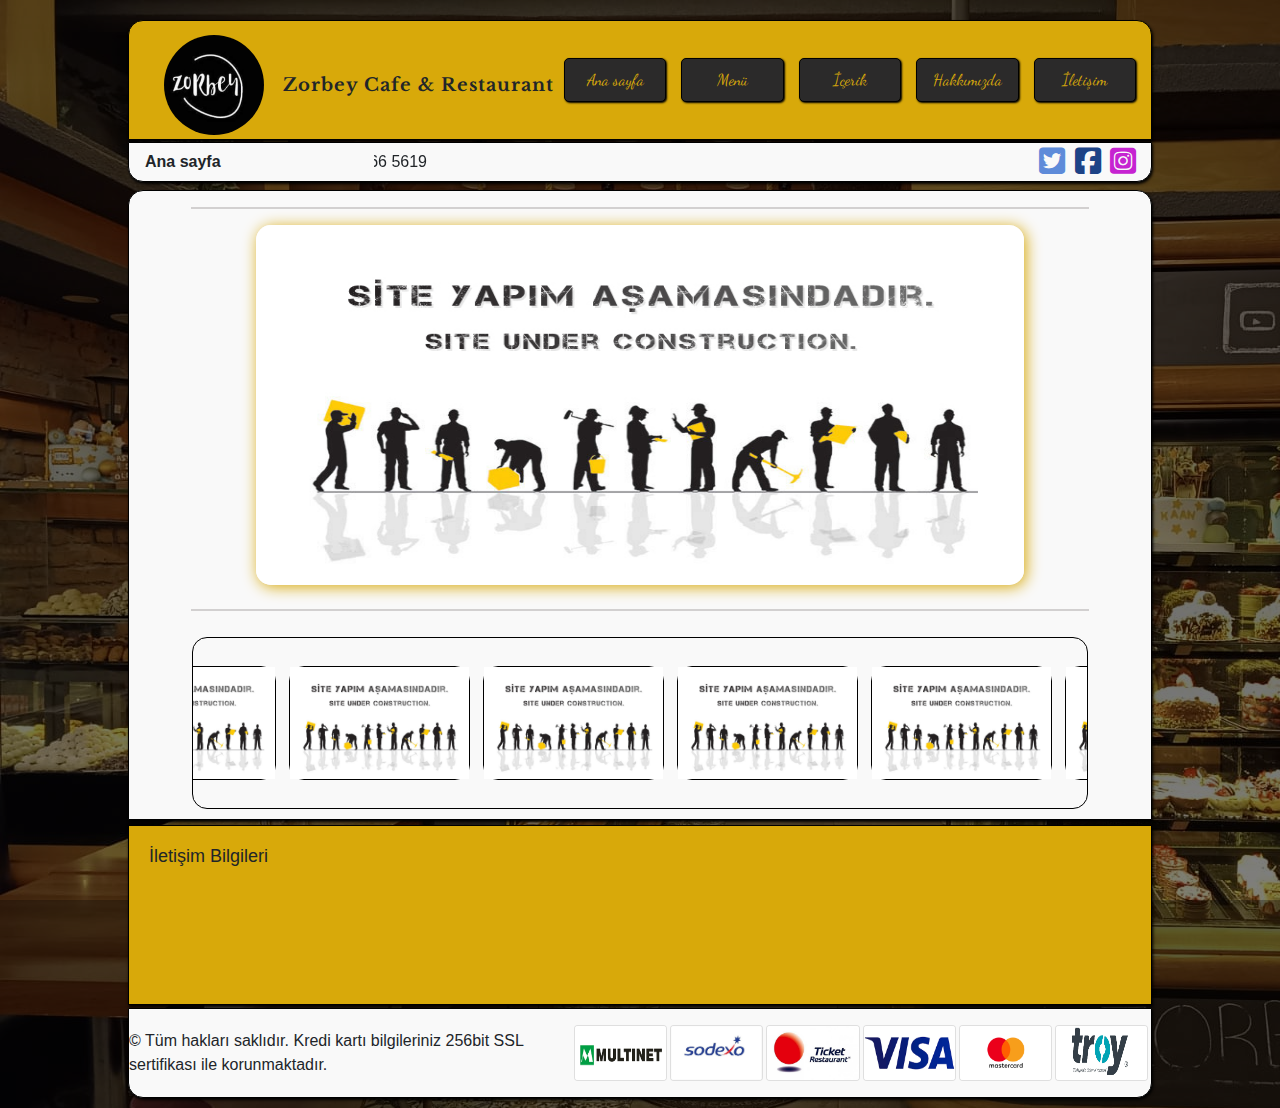
<file: index.html>
<!DOCTYPE html>
<html lang="tr">

<head>
    <meta charset="UTF-8">
    <meta name="viewport" content="width=device-width, initial-scale=1.0">
    
    <link rel="preconnect" href="https://fonts.googleapis.com">
    <link rel="preconnect" href="https://fonts.gstatic.com" crossorigin>
    <link href="https://fonts.googleapis.com/css2?family=Dancing+Script:wght@600&family=Libre+Baskerville:ital@1&display=swap" rel="stylesheet">
    <link rel="stylesheet" href="style.css">
    <link rel="preconnect" href="https://fonts.googleapis.com">
    <link rel="preconnect" href="https://fonts.gstatic.com" crossorigin>
    <link href="https://fonts.googleapis.com/css2?family=Dancing+Script:wght@600&display=swap" rel="stylesheet">
    <link rel="stylesheet" href="https://cdn.jsdelivr.net/npm/bootstrap@4.3.1/dist/css/bootstrap.min.css"
        integrity="sha384-ggOyR0iXCbMQv3Xipma34MD+dH/1fQ784/j6cY/iJTQUOhcWr7x9JvoRxT2MZw1T" crossorigin="anonymous">
    <link rel="stylesheet" href="https://cdnjs.cloudflare.com/ajax/libs/font-awesome/6.4.0/css/all.min.css">
    <link rel="icon" href="img/logo.jpeg">
    <title>Zorbey Cafe & Restaurant</title>
</head>

<body>

    <div class="main">
        <div class="contain">
            <div class="banner">
                <div class="logo"> <img id="logo" src="img/logo.jpeg" alt="Zorbey Logo"> </div>
            <div class="businessN" style="text-align: center;">
                <span class="businessN">
                    <b>Zorbey Cafe
                        & 
                        Restaurant</b> </span>
            </div>
            </div>
            

            <nav>

                <ul>
                    <li><a href="index.html">Ana sayfa</a></li>
                    <li><a href="menu.html">Menü</a></li>
                    <li><a href="#">İçerik</a></li>
                    <li><a href="hakkimizda.html">Hakkımızda</a></li>
                    <li><a href="iletişim.html">İletişim</a></li>
                </ul>
            </nav>
        </div>
        <div class="info"> <span class="ml-3 infoText"><b>Ana sayfa</b></span>

            <marquee behavior="scroll" direction="right" id="num">Sipariş Hattı: 0216 566 5619</marquee>
            <div class="socialMedia">
                <a href=""><i class="fa-brands fa-square-twitter icons" style="color: #5e8bd9;"></i></a>
                <a href="https://www.facebook.com/zorbeycafe?mibextid=LQQJ4d"><i class="fa-brands fa-square-facebook icons" style="color: #1d4387;"></i></a>
                <a href="https://www.instagram.com/zorbeycafe/"><i class="fa-brands fa-square-instagram icons"
                        style="color: #c623d1;"></i></a>

            </div>

        </div>
        <div class="sections">

            <hr class="secHr">
            <div class="imgs">
                <img id="imgSec" src="img/yapim.jpg" alt="Resim 1">

            </div>
            <hr class="mt-4 secHr">
            <div class="highlights">
                <h5>Öne Çıkanlar</h5>
                <div class="box">
                    <img src="img/yapim.jpg" alt="" class="show">
                </div>
                <div class="box">
                    <img src="img/yapim.jpg" alt="" class="show">
                </div>
                <div class="box">
                    <img src="img/yapim.jpg" alt="" class="show">
                </div>
                <div class="box">
                    <img src="img/yapim.jpg" alt="" class="show">
                </div>
                <div class="box">
                    <img src="img/yapim.jpg" alt="" class="show">
                </div>
                <div class="box">
                    <img src="img/yapim.jpg" alt="" class="show">
                </div>
            </div>
        </div>


        <footer>
            <div class="contact">
                <div id="iletisim">
                    <h6 class="tt">İletişim Bilgileri <span class="caption">daha fazla bilgi için tıklayınız...</span>
                    </h6>

                </div>
            </div>
            <div class="card-info alt">
                <span class="mr-4 cardLisans">© Tüm hakları saklıdır. Kredi kartı bilgileriniz 256bit SSL sertifikası
                    ile
                    korunmaktadır.</span>
                <img src="card/multinet.png" alt="Multinet Yemek K." class="card">
                <img src="card/sodexo.jpg" alt="Sodexo Yemek K." class="card">
                <img src="card/ticket.jpg" alt="Ticket Yemek K." class="card">
                <img src="card/visa.png.webp" alt="Ticket Yemek K." class="card">
                <img src="card/mastercard.webp" alt="Ticket Yemek K." class="card">
                <img src="card/Troy-Logo-01.jpg" alt="Ticket Yemek K." class="card">

            </div>
        </footer>
    </div>
</body>
<script src="anasayfa.js"></script>
<script src="responsİnfo.js"></script>

</html>
</file>
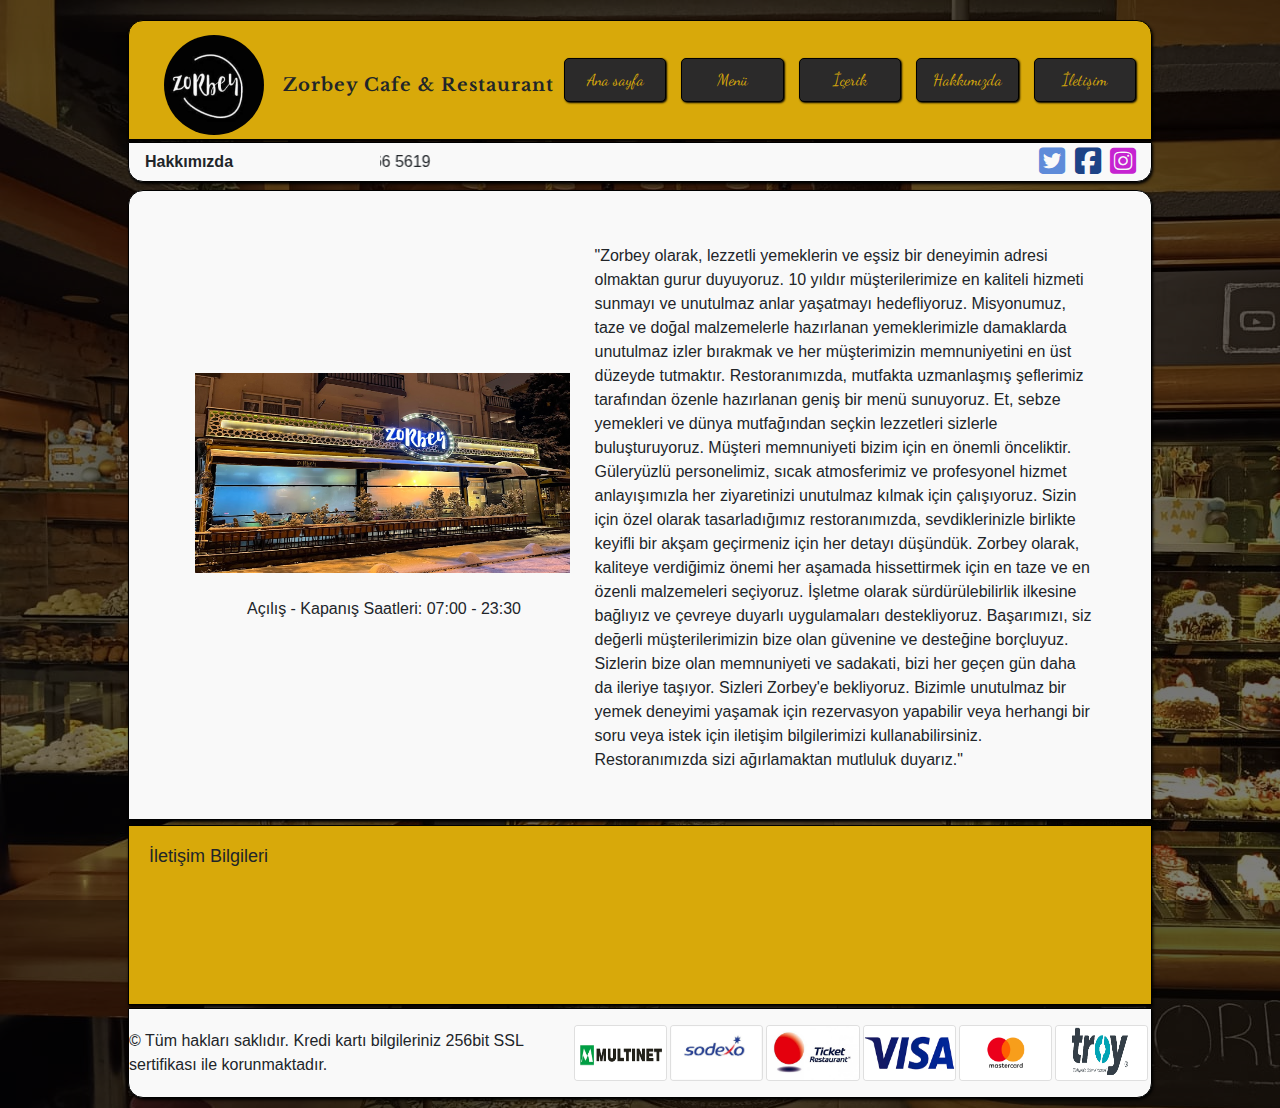
<file: hakkimizda.html>
<!DOCTYPE html>
<html lang="tr">

<head>
    <meta charset="UTF-8">
    <meta name="viewport" content="width=device-width, initial-scale=1.0">
    <link rel="preconnect" href="https://fonts.googleapis.com">
    <link rel="preconnect" href="https://fonts.gstatic.com" crossorigin>
    <link href="https://fonts.googleapis.com/css2?family=Dancing+Script:wght@600&family=Libre+Baskerville:ital@1&display=swap" rel="stylesheet">
    <link rel="stylesheet" href="style.css">
    <link rel="preconnect" href="https://fonts.googleapis.com">
    <link rel="preconnect" href="https://fonts.gstatic.com" crossorigin>
    <link href="https://fonts.googleapis.com/css2?family=Dancing+Script:wght@600&display=swap" rel="stylesheet">
    <link rel="stylesheet" href="https://cdn.jsdelivr.net/npm/bootstrap@4.3.1/dist/css/bootstrap.min.css"
        integrity="sha384-ggOyR0iXCbMQv3Xipma34MD+dH/1fQ784/j6cY/iJTQUOhcWr7x9JvoRxT2MZw1T" crossorigin="anonymous">
    <link rel="stylesheet" href="https://cdnjs.cloudflare.com/ajax/libs/font-awesome/6.4.0/css/all.min.css">
    <link rel="icon" href="img/logo.jpeg">
    <title>Hakkımızda</title>
</head>

<body>
    <div class="main">
        <div class="contain">
            <div class="banner">
                <div class="logo"> <img id="logo" src="img/logo.jpeg" alt="Zorbey Logo"> </div>
                <div class="businessN" style="text-align: center;">
                    <span class="businessN">
                        <b>Zorbey Cafe
                            &
                            Restaurant</b> </span>
                </div>
            </div>

            <nav>

                <ul>
                    <li><a href="index.html">Ana sayfa</a></li>
                    <li><a href="menu.html">Menü</a></li>
                    <li><a href="#">İçerik</a></li>
                    <li><a href="hakkimizda.html">Hakkımızda</a></li>
                    <li><a href="iletişim.html">İletişim</a></li>
                </ul>
            </nav>
        </div>
        <div class="info"> <span class="ml-3 infoText"><b>Hakkımızda</b></span>

            <marquee behavior="scroll" direction="right" id="num">Sipariş Hattı: 0216 566 5619</marquee>
            <div class="socialMedia">
                <a href=""><i class="fa-brands fa-square-twitter icons" style="color: #5e8bd9;"></i></a>
                <a href="https://www.facebook.com/zorbeycafe?mibextid=LQQJ4d"><i class="fa-brands fa-square-facebook icons" style="color: #1d4387;"></i></a>
                <a href="https://www.instagram.com/zorbeycafe/"><i class="fa-brands fa-square-instagram icons"
                        style="color: #c623d1;"></i></a>

            </div>

        </div>
        <div class="sections">
            <div class="aboutTextD" style=" display: flex;
            align-items: flex-start;">
                <div class="ll" style="display: flex;flex-direction: column;">
                    <div class="aboutImg ml-3 mb-4 ">
                        <img class="aboutImg" src="img/bahçe2.png" alt="">
                    </div>
                    <p class="bussInf text-center">Açılış - Kapanış Saatleri: 07:00 - 23:30</p>
                </div>
<hr class="secHrs mt-4">
                <p class="aboutText">
                    "Zorbey olarak, lezzetli yemeklerin ve eşsiz bir deneyimin adresi olmaktan gurur duyuyoruz. 10
                    yıldır müşterilerimize en kaliteli hizmeti sunmayı ve unutulmaz anlar yaşatmayı hedefliyoruz.

                    Misyonumuz, taze ve doğal malzemelerle hazırlanan yemeklerimizle damaklarda unutulmaz izler bırakmak
                    ve her müşterimizin memnuniyetini en üst düzeyde tutmaktır. Restoranımızda, mutfakta uzmanlaşmış
                    şeflerimiz tarafından özenle hazırlanan geniş bir menü sunuyoruz. Et, sebze yemekleri ve dünya
                    mutfağından seçkin lezzetleri sizlerle buluşturuyoruz.

                    Müşteri memnuniyeti bizim için en önemli önceliktir. Güleryüzlü personelimiz, sıcak atmosferimiz ve
                    profesyonel hizmet anlayışımızla her ziyaretinizi unutulmaz kılmak için çalışıyoruz. Sizin için özel
                    olarak tasarladığımız restoranımızda, sevdiklerinizle birlikte keyifli bir akşam geçirmeniz için her
                    detayı düşündük.

                    Zorbey olarak, kaliteye verdiğimiz önemi her aşamada hissettirmek için en taze ve en özenli
                    malzemeleri seçiyoruz. İşletme olarak sürdürülebilirlik ilkesine bağlıyız ve çevreye duyarlı
                    uygulamaları destekliyoruz.

                    Başarımızı, siz değerli müşterilerimizin bize olan güvenine ve desteğine borçluyuz. Sizlerin bize
                    olan memnuniyeti ve sadakati, bizi her geçen gün daha da ileriye taşıyor.

                    Sizleri Zorbey'e bekliyoruz. Bizimle unutulmaz bir yemek deneyimi yaşamak için rezervasyon yapabilir
                    veya herhangi bir soru veya istek için iletişim bilgilerimizi kullanabilirsiniz. Restoranımızda sizi
                    ağırlamaktan mutluluk duyarız."
                </p>
                <hr class="secHrs mt-1">
            </div>
        </div>


        <footer>
            <div class="contact">
                <div id="iletisim">
                    <h6 class="tt">İletişim Bilgileri <span class="caption">daha fazla bilgi için tıklayınız...</span>
                    </h6>
                </div>
            </div>
            <div class="card-info">
                <span class="mr-4 cardLisans">© Tüm hakları saklıdır. Kredi kartı bilgileriniz 256bit SSL sertifikası ile korunmaktadır.</span>
                <img src="card/multinet.png" alt="Multinet Yemek K." class="card">
                <img src="card/sodexo.jpg" alt="Sodexo Yemek K." class="card">
                <img src="card/ticket.jpg" alt="Ticket Yemek K." class="card">
                <img src="card/visa.png.webp" alt="Ticket Yemek K." class="card">
                <img src="card/mastercard.webp" alt="Ticket Yemek K." class="card">
                <img src="card/Troy-Logo-01.jpg" alt="Ticket Yemek K." class="card">

            </div>
        </footer>
    </div>

</body>
<script src="responsİnfo.js"></script>

</html>
</file>
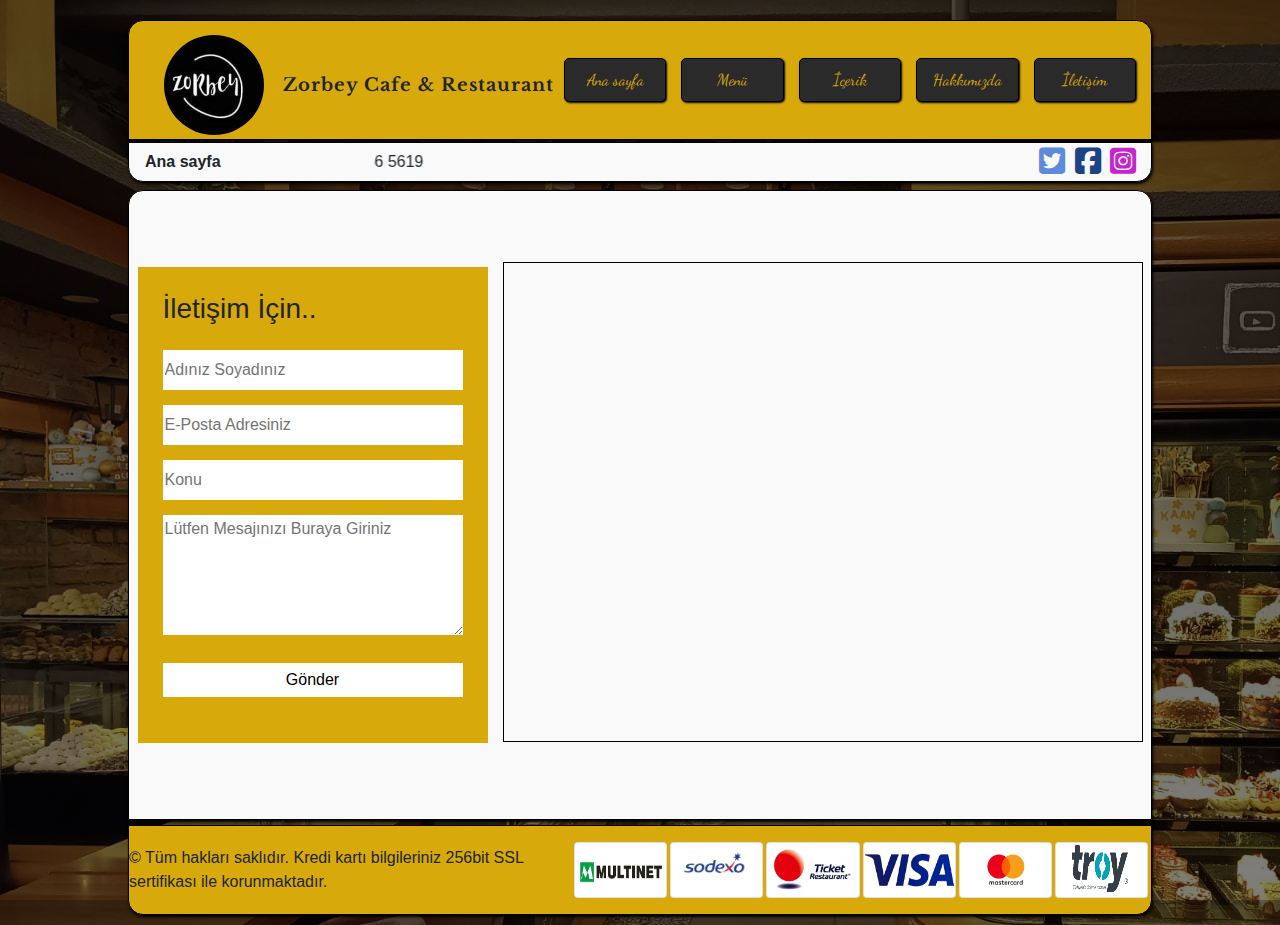
<file: iletişim.html>
<!DOCTYPE html>
<html lang="en">
<head>
    <meta charset="UTF-8">
    <meta name="viewport" content="width=device-width, initial-scale=1.0">
    <link rel="preconnect" href="https://fonts.googleapis.com">
    <link rel="preconnect" href="https://fonts.gstatic.com" crossorigin>
    <link href="https://fonts.googleapis.com/css2?family=Dancing+Script:wght@600&family=Libre+Baskerville:ital@1&display=swap" rel="stylesheet">
    <link rel="stylesheet" href="style.css">
    <link rel="preconnect" href="https://fonts.googleapis.com">
    <link rel="preconnect" href="https://fonts.gstatic.com" crossorigin>
    <link href="https://fonts.googleapis.com/css2?family=Dancing+Script:wght@600&display=swap" rel="stylesheet">
    <link rel="stylesheet" href="https://cdn.jsdelivr.net/npm/bootstrap@4.3.1/dist/css/bootstrap.min.css"
        integrity="sha384-ggOyR0iXCbMQv3Xipma34MD+dH/1fQ784/j6cY/iJTQUOhcWr7x9JvoRxT2MZw1T" crossorigin="anonymous">
    <link rel="stylesheet" href="https://cdnjs.cloudflare.com/ajax/libs/font-awesome/6.4.0/css/all.min.css">
    <link rel="icon" href="img/logo.jpeg">
    <title>Zorbey İletişim</title>
</head>
<body>
    <div class="main">
        <div class="contain">
            <div class="banner">
                <div class="logo"> <img id="logo" src="img/logo.jpeg" alt="Zorbey Logo"> </div>
            <div class="businessN" style="text-align: center;">
                <span class="businessN">
                    <b>Zorbey Cafe
                        & 
                        Restaurant</b> </span>
            </div>
            </div>
            

            <nav>

                <ul>
                    <li><a href="index.html">Ana sayfa</a></li>
                    <li><a href="menu.html">Menü</a></li>
                    <li><a href="#">İçerik</a></li>
                    <li><a href="hakkimizda.html">Hakkımızda</a></li>
                    <li><a href="iletişim.html">İletişim</a></li>
                </ul>
            </nav>
        </div>
        <div class="info"> <span class="ml-3 infoText"><b>Ana sayfa</b></span>

            <marquee behavior="scroll" direction="right" id="num">Sipariş Hattı: 0216 566 5619</marquee>
            <div class="socialMedia">
                <a href=""><i class="fa-brands fa-square-twitter icons" style="color: #5e8bd9;"></i></a>
                <a href="https://www.facebook.com/zorbeycafe?mibextid=LQQJ4d"><i class="fa-brands fa-square-facebook icons" style="color: #1d4387;"></i></a>
                <a href="https://www.instagram.com/zorbeycafe/"><i class="fa-brands fa-square-instagram icons"
                        style="color: #c623d1;"></i></a>

            </div>

        </div>
        <div class="sections">

            <div class="miniSec">
<div class="contacts">
<h3 class="mb-4">İletişim İçin..</h3>
<form name="contacts" class="formContact">
<input type="text" placeholder="Adınız Soyadınız">
<input type="email" placeholder="E-Posta Adresiniz">
<input type="text" placeholder="Konu" required>
<textarea name="" id="" rows="10" cols="10" placeholder="Lütfen Mesajınızı Buraya Giriniz " class="mb-2"></textarea>

<button type="submit">Gönder</button>
</form>

</div>
<div class="location">

    <iframe src="https://www.google.com/maps/d/u/0/embed?mid=186E7R-Q5b_ICMONuiya_4SM3Da6IvL8&ehbc=2E312F" width="640" height="480" style="padding: 10px;border: 1px solid black;"></iframe>
</div>
            </div>
            
        </div>


        <footer>
          
            <div class="card-info alt" style="background-color: rgb(216, 169, 10);">
                <span class="mr-4 cardLisans">© Tüm hakları saklıdır. Kredi kartı bilgileriniz 256bit SSL sertifikası
                    ile
                    korunmaktadır.</span>
                <img src="card/multinet.png" alt="Multinet Yemek K." class="card">
                <img src="card/sodexo.jpg" alt="Sodexo Yemek K." class="card">
                <img src="card/ticket.jpg" alt="Ticket Yemek K." class="card">
                <img src="card/visa.png.webp" alt="Ticket Yemek K." class="card">
                <img src="card/mastercard.webp" alt="Ticket Yemek K." class="card">
                <img src="card/Troy-Logo-01.jpg" alt="Ticket Yemek K." class="card">

            </div>
        </footer>
</body>
</html>
</file>
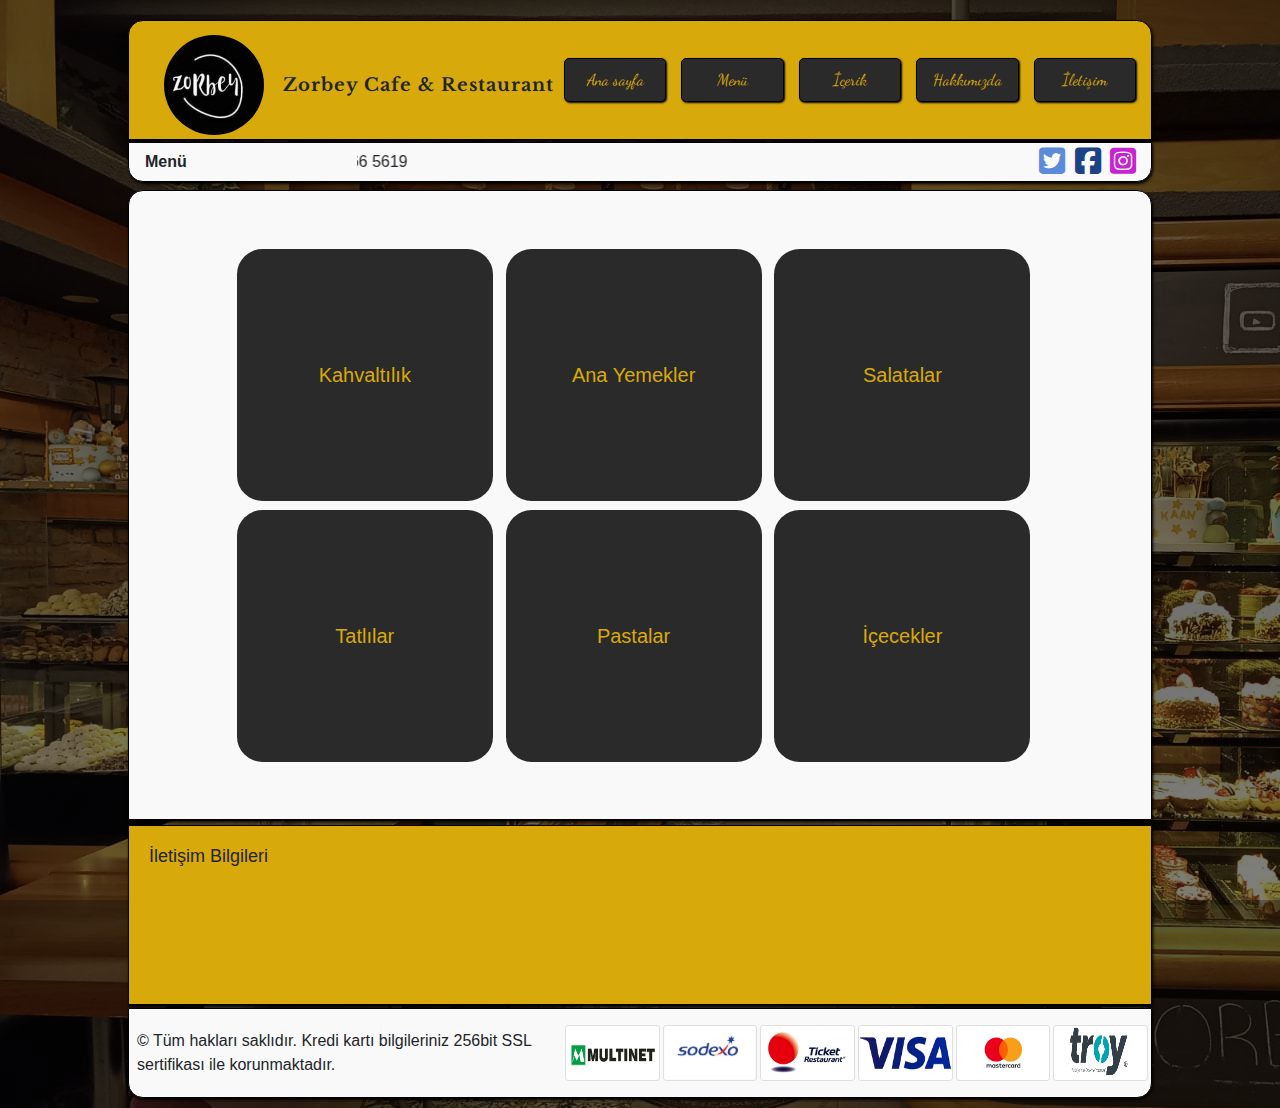
<file: menu.html>
<!DOCTYPE html>
<html lang="tr">
<head>
    <meta charset="UTF-8">
    <meta name="viewport" content="width=device-width, initial-scale=1.0">
    <link rel="preconnect" href="https://fonts.googleapis.com">
<link rel="preconnect" href="https://fonts.gstatic.com" crossorigin>
<link href="https://fonts.googleapis.com/css2?family=Dancing+Script:wght@600&family=Libre+Baskerville:ital@1&display=swap" rel="stylesheet">
    <link rel="stylesheet" href="style.css">
    <link rel="preconnect" href="https://fonts.googleapis.com">
    <link rel="preconnect" href="https://fonts.gstatic.com" crossorigin>
    <link href="https://fonts.googleapis.com/css2?family=Dancing+Script:wght@600&display=swap" rel="stylesheet">
    <link rel="icon" href="img/logo.jpeg">
    <link rel="stylesheet" href="https://cdn.jsdelivr.net/npm/bootstrap@4.3.1/dist/css/bootstrap.min.css"
        integrity="sha384-ggOyR0iXCbMQv3Xipma34MD+dH/1fQ784/j6cY/iJTQUOhcWr7x9JvoRxT2MZw1T" crossorigin="anonymous">
    <link rel="stylesheet" href="https://cdnjs.cloudflare.com/ajax/libs/font-awesome/6.4.0/css/all.min.css">
    <script src="https://code.jquery.com/jquery-3.7.0.min.js" integrity="sha256-2Pmvv0kuTBOenSvLm6bvfBSSHrUJ+3A7x6P5Ebd07/g=" crossorigin="anonymous"></script>
    <title>Hakkımızda</title>
</head>
<body>
    <div class="main">
        <div class="contain">
            <div class="banner">
                 <div class="logo"> <img id="logo" src="img/logo.jpeg" alt="Zorbey Logo"> </div>
            <div class="businessN" style="text-align: center;">
                <span class="businessN">
                    <b>Zorbey Cafe
                        &
                        Restaurant</b> </span>  
            </div>
            </div>
           
            <nav>

                <ul>
                    <li><a href="index.html">Ana sayfa</a></li>
                    <li><a href="menu.html">Menü</a></li>
                    <li><a href="#">İçerik</a></li>
                    <li><a href="hakkimizda.html">Hakkımızda</a></li>
                    <li><a href="#">İletişim</a></li>
                </ul>
            </nav>
        </div>
        <div class="info"> <span class="ml-3 infoText"><b>Menü</b></span>

            <marquee behavior="scroll" direction="right" id="num">Sipariş Hattı: 0216 566 5619</marquee>
            <div class="socialMedia">
                <a href=""><i class="fa-brands fa-square-twitter icons" style="color: #5e8bd9;"></i></a>
                <a href="https://www.facebook.com/zorbeycafe?mibextid=LQQJ4d"><i class="fa-brands fa-square-facebook icons" style="color: #1d4387;"></i></a>
                <a href="https://www.instagram.com/zorbeycafe/"><i class="fa-brands fa-square-instagram icons"
                        style="color: #c623d1;"></i></a>

            </div>

        </div>
       <div class="sections">
      <div class="menu">
        <a href="#" class="menuLink"><div class="menuOptions kahvaltı"><span class="menuText">Kahvaltılık</span></div></a>
        <a href="#" class="menuLink"><div class="menuOptions anayemek"><span class="menuText">Ana Yemekler</span></div></a>
        <a href="#" class="menuLink"><div class="menuOptions salad"><span class="menuText">Salatalar</span></div></a>
        <a href="#" class="menuLink"><div class="menuOptions tatlı"><span class="menuText">Tatlılar</span></div></a>
        <a href="#" class="menuLink"><div class="menuOptions pasta"><span class="menuText">Pastalar</span></div></a>
        <a href="#" class="menuLink"><div class="menuOptions icecek"><span class="menuText">İçecekler</span></div></a>
      </div>
            </div>
        
        <footer>
            <div class="contact">
                <div id="iletisim">
                    <h6 class="tt">İletişim Bilgileri <span class="caption">daha fazla bilgi için tıklayınız...</span></h6>
                </div>
            </div>
            <div class="card-info">
                <span class="ml-2 cardLisans">© Tüm hakları saklıdır. Kredi kartı bilgileriniz 256bit SSL sertifikası ile
                    korunmaktadır.</span>
                <img src="card/multinet.png" alt="Multinet Yemek K." class="card">
                <img src="card/sodexo.jpg" alt="Sodexo Yemek K." class="card">
                <img src="card/ticket.jpg" alt="Ticket Yemek K." class="card">
                <img src="card/visa.png.webp" alt="Ticket Yemek K." class="card">
                <img src="card/mastercard.webp" alt="Ticket Yemek K." class="card">
                <img src="card/Troy-Logo-01.jpg" alt="Ticket Yemek K." class="card">

            </div>
        </footer>
    </div>

</body>
<script src="responsİnfo.js"></script>
</html>
</file>
<file: style.css>
/***** RESET *****/
html, body, div, span, applet, object, iframe, h1, h2, h3, h4, h5, h6, p, blockquote, pre, a, abbr, acronym, address, big, cite, code,del, dfn, em, font, img, ins, kbd, q, s, samp,
small, strike, sub, sup, tt, var, b, u, i, center,dl, dt, dd, ol, ul, li,fieldset, form, label, legend,table, caption, tbody, tfoot, thead, tr {
	margin: 0;
	padding: 0;
	border: 0;
	outline: 0;
	/*font-size: 100%;
	vertical-align: baseline;*/
	
}
html, body {height:100%;}
body {line-height: 1;}
ol, ul {list-style: none;}
blockquote, q {quotes: none;}
blockquote:before, blockquote:after, q:before, q:after {content: '';content: none;}
table {border-collapse: collapse;border-spacing: 0;} 
textarea {overflow:auto;}

/***** RESET *****/


.contain,
.info,
.sections,
footer {
    width: 80vw;
}

body {
    background: linear-gradient(rgba(0,0,0,0.3),transparent),url(./img/tezgah.jpeg);
    width: 100%;
    height: auto;
    display: flex;
    justify-content: center;
    overflow-y: scroll;
    overflow-x: hidden;
    position: relative;
}

body::before {
    content: "";
    position: absolute;
    top: 0;
    left: 0;
    width: 100%;
    height: 100%;
    background-color: rgba(0, 0, 0, 0.5);
    z-index: -1;
}

body::before {
    filter: brightness(0.7);
}

.contain {
    display: flex;
    justify-content: center;
    align-items: center;
    height: 120px;
    margin-top: 20px;
    border: 1px solid black;
    box-shadow: 1px 2px 3px black;
    background-color: rgb(216, 169, 10);
    border-top-left-radius: 15px;
    border-top-right-radius: 15px;
}

.info {
    margin-top: 2px;
    height: 40px;
    border: 1px solid black;
    box-shadow: 1px 2px 3px black;
    background-color: #f9f9f9;
    display: flex;
    align-items: center;
    justify-content: space-between;
    border-bottom-left-radius: 15px;
    border-bottom-right-radius: 15px;
}

.socialMedia {
    margin-right: 10px;
}

.icons {
    font-size: 30px;
    margin-right: 5px;
}

#num {
    width: 75%;
}

nav ul {
    list-style: none;
    display: flex;
}

nav ul li {
    border: 1.5px solid black;
    padding: 9px;
    width: 120px;
    margin-right: 15px;
    display: flex;
    justify-content: center;
    align-items: center;
    border-radius: 5px;
    box-shadow: 1px 1px 2px black;
    margin-top: 15px;
    background-color: rgb(43, 42, 42);
    font-family: 'Dancing Script', cursive;
}

nav ul li:hover {
    background-color: rgb(216, 169, 10);

}

nav ul li a {
    text-decoration: none;
    color: rgb(216, 169, 10);
}

nav ul li:hover a {
    text-decoration: none;
    color: black;
}

#logo {
    width: 100px;
    border-radius: 50%;
    margin-left: 25px;
}

/* section{
    margin-top: 10px;
    height: 65vh;
    border: 1px solid black;
    box-shadow: 1px 2px 3px black;
    background-color: #f9f9f9;
    border-top-left-radius: 15px;
    border-top-right-radius: 15px;
    
} */
.sections {
    margin-top: 10px;
    height: 70vh;
    border: 1px solid black;
    box-shadow: 1px 2px 3px black;
    background-color: #f9f9f9;
    border-top-left-radius: 15px;
    border-top-right-radius: 15px;
    display: flex;
    justify-content: center;
    flex-direction: column;
    border-top-left-radius: 15px;
    border-top-right-radius: 15px;
}

.but {
    border: 0;
    background-color: transparent;
    font-size: 30px;
    margin: 0 10px;
}

.but:focus {
    border: 0;
    outline: 0;
}

.section1 {
    display: flex;
    justify-content: center;
    align-items: center;
    position: relative;
    width: auto;
    border-top-left-radius: 15px;
    border-top-right-radius: 15px;
}

.imgs {
    width: 60vw;
    height: 45vh;
    display: flex;
    align-items: center;
    justify-content: center;
    border-radius: 15px;

}

#imgSec {
    background-size: cover;
    background-position: center;
    width: 60vw;
    height: 40vh;
    border-radius: 15px;
    box-shadow: 2px 2px 15px rgb(216, 169, 10);

}

.circle {
    width: 40px;
    height: 40px;
    border-radius: 50%;
    position: absolute;
    top: 50%;

}

.circle:active {
    width: 40px;
    height: 40px;
    display: flex;
    align-items: center;
    justify-content: center;
    background-color: #dcd8d8;
    border-radius: 50%;
    top: 50%;

}

.r {
    margin-left: 20px;
    left: 74%;
}

.l {
    margin-right: 20px;
    right: 75%;
}


.contact {
    background-color: rgb(216, 169, 10);
    border: 1px solid black;
    box-shadow: 1px 2px 3px black;
    height: 20vh;
    display: flex;
    justify-content: center;
    align-items: center;
}

.tt {
    text-align: left;
    font-size: 18px;
    margin: 20px 0px 0px 20px;
}

#iletisim {
    width: 100%;
    height: 100%;
}

#konum {
    width: 50%;
    height: 100%;
}

.card-info {
    background-color: #f9f9f9;
    border: 1px solid black;
    box-shadow: 1px 2px 3px black;
    height: 10vh;
    margin-top: 3px;
    border-bottom-left-radius: 15px;
    border-bottom-right-radius: 15px;
    display: flex;
    justify-content: center;
    align-items: center;
    margin-bottom: 10px;
}

.card {
    height: 56.25px;
    width: 131.25px;
    margin-right: 3px;
    border: 0px;
}

footer {
    margin-top: 5px;
    margin-bottom: 10px;
    height: 30vh;
    border-bottom-left-radius: 15px;
    border-bottom-right-radius: 15px;
}

.aboutText {
    width: 40vw;
    margin: 5px auto 0px auto;
    padding: 5px;
}

.caption {
    display: none;
}

.businessN {
    /* font-family: 'Dancing Script', cursive; */
    font-family: 'Libre Baskerville', serif;
}

.aboutImg {
    width: 375px;
    height: 200px;
    margin-right: 20px;
}

.ll {
    margin: auto 0px;
}
.aboutTextD{
    margin: auto 0px;
}

.miniSec{
    display: flex;
    justify-content: center;
    align-items: center;
    margin: auto ;
}
.contacts{
display: flex;
flex-direction: column;
background-color: rgb(216, 169, 10);
padding: 25px;
height: 476px;
margin-right: 15px;
}
form{
    display: flex;
    flex-direction: column;
}
form button{
    background-color:white;
    border: 0px;
    outline: 0;
    padding: 5px 0px;
    margin-top: 20px;
}
form button:active{
  transform: scale(0.95);
  border: 0px;
}
.formContact input{
    margin-bottom: 15px;
    width: 300px;
    height: 40px;
    border: 0px;
}
.formContact textarea{
    height: 120px;
    border: 0px;

}
/* Menü Ayarları */
.menu {
    width: 64vw;
    height: 58vh;
    margin: auto;
    display: flex;
    justify-content: center;
    align-items: center;
    flex-wrap: wrap;
}

.menuOptions {
    width: 20vw;
    height: 28vh;
    background-color: rgb(43, 42, 42);
    color: rgb(216, 169, 10);
    display: flex;
    justify-content: center;
    align-items: center;
    font-size: 20px;
    background-position: center;
    background-size: 80% 80%;
    background-repeat: no-repeat;
    transition: background-size 0.5s ease;
    border-radius: 10%;

}

.menuOptions:hover {
    background-size: 100% 100%;
    filter: brightness(90%);
}

.menuText {
    transition: opacity 0.4s ease;
}

.menuOptions:hover .menuText {
    opacity: 0;
}

.menuOptions:nth-child(even) {
    margin-left: 0vw;

}

.menuOptions:not(:nth-child(3)):not(:nth-child(6)) {
    margin-right: 1vw;
}

.kahvaltı:hover {
    background-image: url(menuImg/ZORBEY\ KAHVALTI.JPG);
}

.anayemek:hover {
    background-image: url(menuImg/DANA\ BONFİLE\ LOKUM.JPG);
}

.salad:hover {
    background-image: url(menuImg/CAJUN\ CHİCKEN\ SALATA.JPG);
}

.tatlı:hover {
    background-image: url(menuImg/FIRIN\ SÜTLAÇ.JPG);
}

.pasta:hover {
    background-image: url(menuImg/pasta3.jpeg);
}

.icecek:hover {
    background-image: url(menuImg/içecek3.jpeg);
}

.menuLink {
    text-decoration: none !important;
}

/* -------------------------------------------------------------------------- */
/* Öne çıkanlar */


.highlights {
    display: flex;
    flex-direction: row;
    justify-content: center;
    align-items: center;
    height: 30vh;
    width: 70vw;
    overflow-y: hidden;
    overflow-x: scroll;
    border: 1px solid black;
    border-radius: 15px;
    padding: 5px;
    margin: 10px auto;
}

.box {
    display: flex;
    justify-content: center;
    align-items: center;
    width: 15vw;
    border: 1px solid black;
    border-radius: 15px;
    margin-right: 1vw;
}

.show {
    width: 14vw;
}


/* ----------------------------------------------------------------------------- */
/* Mobil Cihaz */
@media(max-width: 356px) {
    hr.secHr{
        width: 90vw;
        border: 1px solid rgb(210, 208, 208);
    }
    .menu {
        width: 85vw;
        height: 58vh;
    }
    
    .menuOptions {
        width: 35vw;
        height: 15.375vh;
        font-size: 12px;
    }
    .sections {
        margin-top: 8px;
        height: 70vh;
        border-top-left-radius: 0px;
        border-top-right-radius: 0px;
        align-items: center;
        justify-content: flex-start;
    }

    .highlights {
        display: none;
    }

    .contain {
        height: 100px;
        margin: 0px;
        border-top-left-radius: 0px;
        border-top-right-radius: 0px;
    }

    .info {
        border-bottom-left-radius: 0px;
        border-bottom-right-radius: 0px;
        height: 30px;
    }

    body.active {
        overflow: scroll;
        height: auto;
    }

    .caption {
        display: inline;
        color: #dcd8d8;
        font-size: 8px;
    }

    .caption.active {
        display: none;
    }

    .cardLisans {
        display: none;
    }

    .cardLisans.active {
        display: inline;
        position: absolute;
        bottom: 11%;
        left: 10px;
        font-size: 7px;
    }

    .contact {
        height: 5vh;
    }

    .contact.active {
        height: 20vh;
    }

    .contain,
    .info,
    .sections,
    footer,
    nav {
        width: 100vw;
        max-width: 100vw;
    }

    .businessN {
        font-size: 15px;
        line-height: 15px;
        /* font-family: 'Dancing Script', cursive; */
        display: inline-block;
        width: 25vw;
    }

    #logo {
        width: 50px;
    }

    nav {
        width: 100%;
    }

    nav ul {
        display: flex;
        justify-content: space-evenly;
    }

    nav ul li {
        font-size: 10px;
        width: 60px;
        padding: 3px 1px;
        /* margin-right: 5px; */
        font-family: 'Times New Roman', Times, serif;
    }

    nav ul li:nth-last-child(1) {
        margin-right: 0px;
    }

    .card {
        margin-right: 1px;
        height: 36px;
        width: 84px;
    }

    .icons {
        font-size: 18px;

    }

    #num {
        width: 40%;
        font-size: 12px;
    }

    .infoText {
        font-size: 12px;
    }

    .imgs,
    #imgSec {
        margin-top: 3px;
        width: 80vw;
        height: 20vh;
    }

    .but {
        display: none;
    }

    .tt {
        margin: 5px 0px 0px 5px;
        font-size: 14px;
    }

    .card-info {
        border-bottom-left-radius: 0px;
        border-bottom-right-radius: 0px;
    }
    .banner{
        display: flex;
        justify-content: space-around;
        align-items: center;
        width: 100vw;
        margin-top: 10px;
    }
    .contain{
        flex-direction: column;
        justify-content: center;
       }
       footer{
        height: auto;
       }
}

/* Mobil Cihaz-Tablet */
@media screen and (min-width: 356px) and (max-width: 768px) {
   .aboutImg{
    width:182.5px ;
    height: 126px;
    justify-content: center;
    align-items: center;
   }
   .bussInf{
    font-size: 12px;
    text-align: center;
    margin-bottom: 0px;
   }
   .ll{
    margin: 10px auto 0px auto;
    height: 145px;
    /* justify-content: center;
    align-items: center; */

   }
   .aboutTextD{
    flex-direction: column;
    
   }
   .aboutText{
    height: 39vh;
    width: 80vw;
    overflow: scroll;
   }
    body{
        max-width: 100%;
        height: auto;
        overflow-x: hidden;
        overflow-y: auto;
    }
    .imgs,
    #imgSec {
        margin-top: 3px;
        width: 80vw;
        height:25vh;
    }
    hr.secHr{
        width: 90vw;
        border: 1px solid rgb(210, 208, 208);
    }
    hr.secHrs{
        width: 90vw;
        border: 1px solid rgb(210, 208, 208);
        margin: 0;
    }
    .menu {
        width: 85vw;
        height: 58vh;
    }
    
    .menuOptions {
        width: 35vw;
        height: 15.375vh;
        font-size: 12px;
    }
    .sections {
        border-top-left-radius: 15px;
        border-top-right-radius: 15px;
        margin-top: 8px;
        height: 70vh;
        align-items: center;
        justify-content: flex-start;
    }
    .highlights {
        display: none;
    }
    body.active {
        overflow: scroll;
        height: auto;
    }

    .caption {
        display: inline;
        color: #dcd8d8;
        font-size: 8px;
    }

    .caption.active {
        display: none;
    }

    .cardLisans {
        display: none;

    }

    .cardLisans.active {
        display: inline;
        position: absolute;
        bottom: 11%;
        left: 25px;
        font-size: 8px;
    }

    .contact {
        height: 5vh;
    }

    .contact.active {
        height: 20vh;
    }

    .tt {
        font-size: 12px;
        margin: 10px 0px 0px 20px;
        display: inline;
        cursor: pointer;
    }

    .card {
        margin-right: 1px;
        height: 45px;
        width: 105px;
    }

    .card-info {
        background-color: #dfdfdf;
    }
    .banner{
        display: flex;
        justify-content: space-around;
        align-items: center;
        width: 100vw;
        margin-top: 10px;
    }
.contain{
 flex-direction: column;
 justify-content: center;
}
    #logo {
        width: calc(40px + 4vw);
    }
    .businessN {
        font-size: calc(1vw + 10px);
        line-height: 15px;
        display: inline-block;
        width: calc(200px + 12vw);
    }
    nav {
    height:40px;
    text-align: center;
    margin-bottom: 15px;
    }

    nav ul {
        display: flex;
        align-items: center;
        justify-content:space-around;
    }

    nav ul li {
        display: flex;
        align-items: center;
        justify-content:center;
        text-align: center;
        margin-right:2.5px;
        margin-left:2.5px ;
        width: 16.5vw;
        font-size: calc(9px + 0.8vw);
        padding: 2.5px 0px;
        font-family: 'Times New Roman', Times, serif;
    }

    section {
        height: 50vh;
    }

    .infoText {
        font-size: calc(9px + 0.8vw);
        margin-right: 4px;
    }

    #num {
        width: 40%;
        font-size: 12px;
    }

    .icons {
        font-size: 25px;

    }

    .contain,
    .info,
    .sections,
    footer,
    nav {
        width: 97vw;
        max-width: 97vw;
    }
    .info{
        height: 33px;
    }
    footer{
        height: auto;
    }
}

/* Tablet-Küçük Pc */
@media screen and (min-width: 768px) and (max-width: 1023px) {

    .cardLisans {
        font-size: 13px;
    }

    .contain,
    .info,
    .sections,
    footer,
    nav {
        width: 90vw;
        max-width: 90vw;
    }

    .businessN {

        font-size: calc(18px + 0.8vw);
        line-height: 18px;
        /* font-family: 'Dancing Script', cursive; */
    }

    #logo {
        width: 10vw;
    }
    .banner{
        display: flex;
        justify-content: space-around;
        align-items: center;
        width: 100vw;
        margin-top: 10px;
    }
.contain{
 flex-direction: column;
 justify-content: center;
 height: 180px;
}
    nav {
        width: 520px;
        margin: 0px auto 0px auto;
    }

    nav ul {
display: flex;
justify-content: space-around;
align-items: center;
    }

    nav ul li {
        font-size: 18px;
        width: 90px;
        padding: 5px;
    }

    nav ul li:nth-last-child(1) {
        margin-right: 0px;
    }

    nav ul li a {
        display: block;
    }

    .icons {
        font-size: 30px;

    }

    #num {
        width: 60%;
        font-size: 18px;
    }

    .imgs,
    #imgSec {
        width: 40vw;
        height: 50vh;

    }

    .r {
        margin-left: 20px;
        left: 78%;
    }

    .l {
        margin-right: 20px;
        right: 79%;
    }

    .but {
        display: none;
    }
}

/* Büyük Pc */
@media screen and (min-width: 1023px) {
    nav ul li {
        width: 8vw;
        max-width: 120px;
    }
    #num {
        width: 40vw;
    }
    .sections {
        margin-top: 8px;
        height: 70vh;
        align-items: center;
        justify-content: flex-start;
    }
hr.secHr{
    width: 70vw;
    border: 1px solid rgb(210, 208, 208);
}
.businessN{
    font-size: 18px;
    letter-spacing: 1px;
}
.banner{
    display: flex;
    justify-content: space-around;
    align-items: center;
    width: 100vw;
    margin-top: 10px;
}
.contain{
    justify-content: space-between;
   }
   body{
    width: auto;

   }
   footer{
    height: auto;
   }
}
</file>
